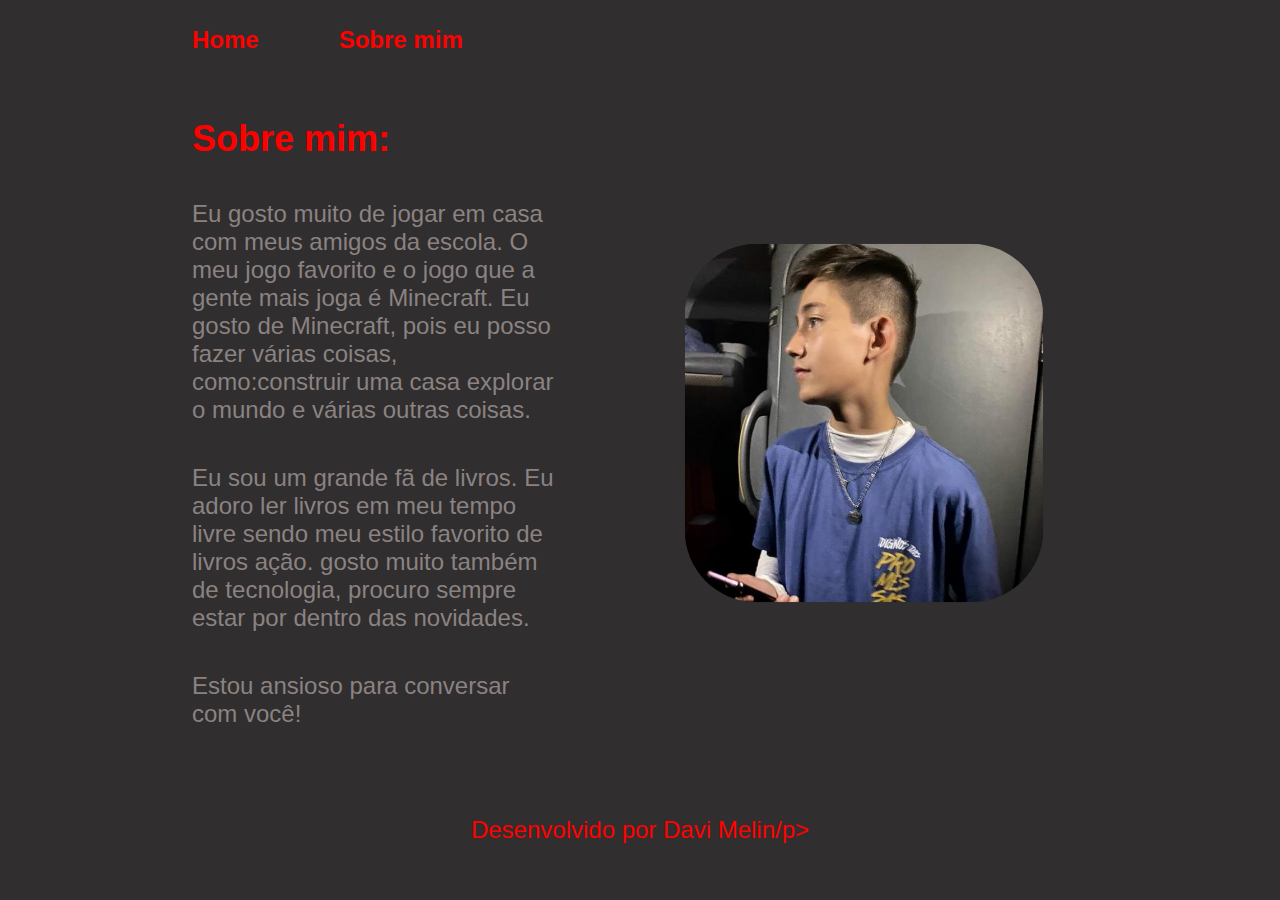
<file: sobre.html>
<!DOCTYPE html>
<html lang="pt-br">

<head>
    <meta charset="UTF-8">
    <meta http-equiv="X-UA-Compatible" content="IE=edge">
    <meta name="viewport" content="width=device-width, initial-scale=1.0">
    <title>Sobre mim</title>
    <link rel="stylesheet" href="./estilos/estilo.css">
</head>

<body>
    <header class="cabecalho">
        <nav class="cabecalho__menu">
            <a style="color: red;" class="cabecalho__menu__link" href="index.html">Home</a>
            <a style="color: red;" class="cabecalho__menu__link" href="sobre.html">Sobre mim</a>
        </nav>
    </header>

    <main class="apresentacao">
        <section class="apresentacao__conteudo">
            <h1 style="color: red;" class="apresentacao__conteudo__titulo">Sobre mim:</h1>
            <p style="color: rgb(139, 130, 130);" class="apresentacao__conteudo__texto">             
                Eu gosto muito de jogar em casa com meus amigos da escola. O meu jogo favorito e o jogo que a gente mais joga é Minecraft. Eu gosto de Minecraft, pois eu posso fazer várias coisas, como:construir uma casa explorar o mundo e várias outras coisas.
            </p>
            <p style="color: rgb(139, 130, 130);" class="apresentacao__conteudo__texto">             
                Eu sou um grande fã de livros. Eu adoro ler livros em meu tempo livre sendo meu estilo favorito de livros ação. gosto muito também de tecnologia, procuro sempre estar por dentro das novidades.
            </p>
            <p style="color: rgb(139, 130, 130);" class="apresentacao__conteudo__texto">             
                Estou ansioso para conversar com você!
            </p>
        </section>
        <img class="apresentacao__imagem" src="./arquivos/file.PNG" alt="Foto da Joana Santos programando">
    </main>

    <footer class="rodape">
        <p style="color: red;">Desenvolvido por Davi Melin/p>
    </footer>
</body>

</html>
</file>
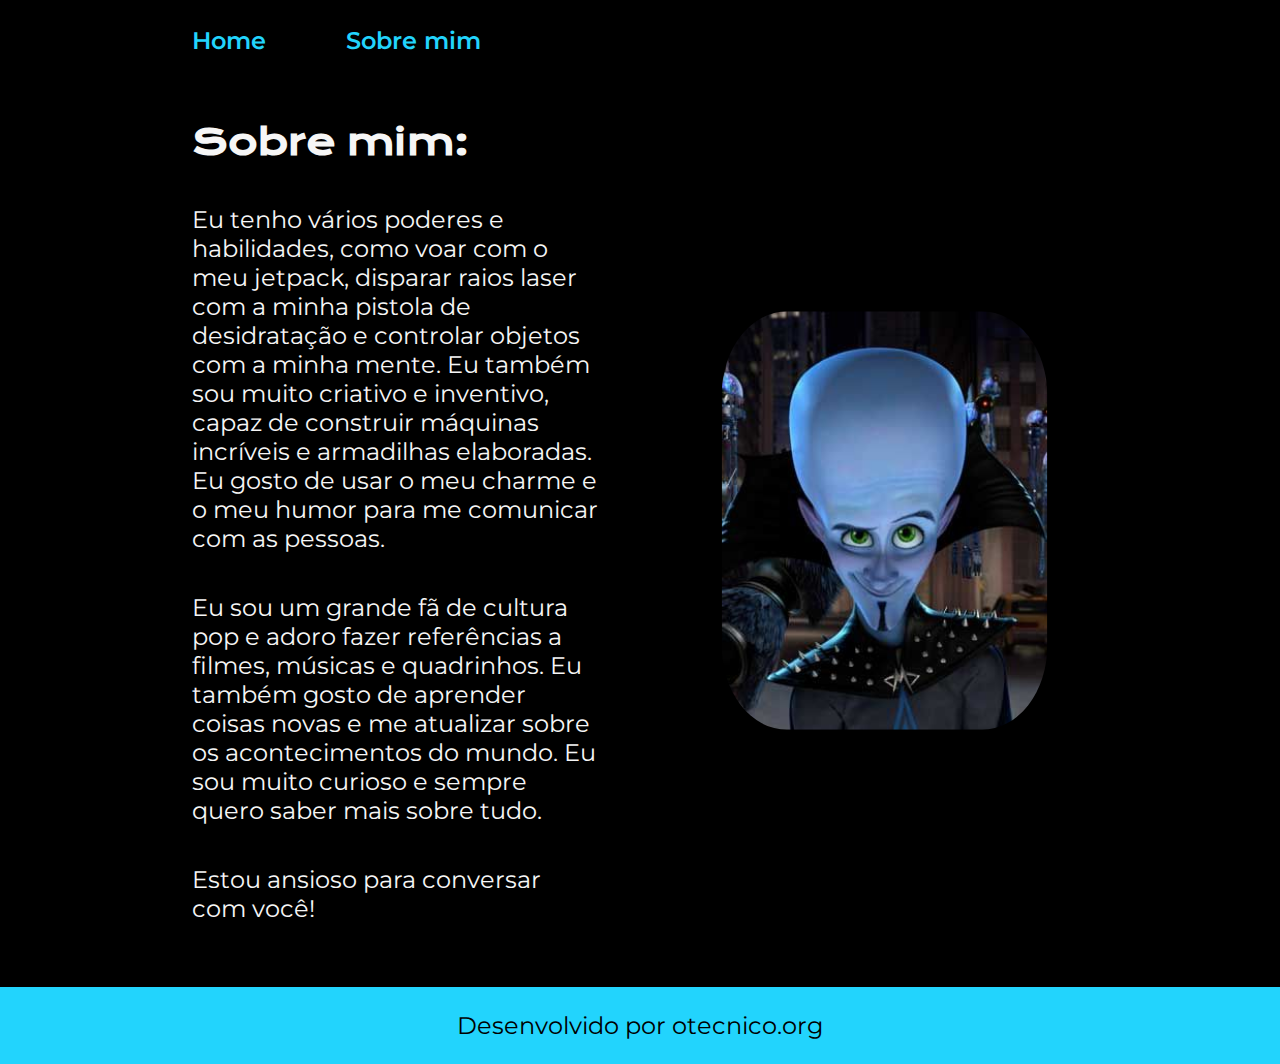
<file: meusite-main/sobre.html>
<!DOCTYPE html>
<html lang="pt-br">

<head>
    <meta charset="UTF-8">
    <meta http-equiv="X-UA-Compatible" content="IE=edge">
    <meta name="viewport" content="width=device-width, initial-scale=1.0">
    <title>Sobre mim</title>
    <link rel="stylesheet" href="./estilos/estilo.css">
</head>

<body>
    <header class="cabecalho">
        <nav class="cabecalho__menu">
            <a class="cabecalho__menu__link" href="index.html">Home</a>
            <a class="cabecalho__menu__link" href="sobre.html">Sobre mim</a>
        </nav>
    </header>

    <main class="apresentacao">
        <section class="apresentacao__conteudo">
            <h1 class="apresentacao__conteudo__titulo">Sobre mim:</h1>
            <p class="apresentacao__conteudo__texto">             
                Eu tenho vários poderes e habilidades, como voar com o meu jetpack, disparar raios laser com a minha 
                pistola de desidratação e controlar objetos com a minha mente. Eu também sou muito criativo e inventivo, 
                capaz de construir máquinas incríveis e armadilhas elaboradas. Eu gosto de usar o meu charme e o meu humor
                para me comunicar com as pessoas.
            </p>
            <p class="apresentacao__conteudo__texto">             
                Eu sou um grande fã de cultura pop e adoro fazer referências a filmes, músicas e quadrinhos. 
                Eu também gosto de aprender coisas novas e me atualizar sobre os acontecimentos do mundo. 
                Eu sou muito curioso e sempre quero saber mais sobre tudo.
            </p>
            <p class="apresentacao__conteudo__texto">             
                Estou ansioso para conversar com você!
            </p>
        </section>
        <img class="apresentacao__imagem" src="./arquivos/megamente.png" alt="Foto da Joana Santos programando">
    </main>

    <footer class="rodape">
        <p>Desenvolvido por otecnico.org</p>
    </footer>
</body>

</html>
</file>
<file: estilos/estilo.css>
@import url('https://fonts.googleapis.com/css2?family=Krona+One&family=Montserrat:wght@400;600&display=swap');

:root {
    --cor-primaria: #302e2e;
    --cor-secundaria: #F6F6F6;
    --cor-terciaria: #302e2e;
    --cor-hover: #ff0000;

    --fonte-primaria: 'britanic-bold', sans-serif;
    --fonte-secundaria: 'britanic-bold', sans-serif;
}
*{
    margin: 0;
    padding: 0;
}

body{
    box-sizing: border-box;
    background-color: var(--cor-primaria);
    color: var(--cor-secundaria);
}
.cabecalho{
    padding: 2% 0% 0% 15%;
}
.cabecalho__menu{
    display: flex;
    gap: 80px;
}
.cabecalho__menu__link{
    font-family: var(--fonte-secundaria);
    font-size: 1.5rem;
    font-weight: 600;
    color: var(--cor-terciaria);
    text-decoration: none;
}
.apresentacao{
    padding: 5% 15%;
    display: flex;
    align-items: center;
    justify-content: space-between;
    gap: 82px;
}
.apresentacao__conteudo{
    width: 50%;
    display: flex;
    flex-direction: column;
    gap: 40px;
}

.apresentacao__conteudo__titulo{
    font-size: 2.25rem;
    font-family: var(--fonte-primaria);
}
.titulo-destaque{
    color: var(--cor-terciaria);
}
.apresentacao__conteudo__texto{
    font-size: 1.5rem;
    font-family: var(--fonte-secundaria);
}

.apresentacao__links{
    display: flex;
    flex-direction: column;
    justify-content: space-between;
    align-items: center;
    gap: 32px;
}
.apresentacao__links__subtitulo{
    font-family: var(--fonte-primaria);
    font-weight: 400;
    font-size: 1.5rem;
}
.apresentacao__links__navegacao{
    display: flex;
    justify-content: center;
    gap: 16px;
    border: 2px solid var(--cor-terciaria);
    width: 60%;
    text-align: center;
    border-radius: 8px;
    font-size: 1.5rem;
    font-weight: 600;
    padding: 21.5px 0;
    text-decoration: none;
    color: var(--cor-secundaria);
    font-family: var(--fonte-secundaria);
}
.apresentacao__links__link:hover{
    background-color: var(--cor-hover);
}
.apresentacao__imagem{
    width: 50%;
    border-radius: 20%;
    transform: scale(0.8);
}
.rodape{
    color: var(--cor-primaria);
    background-color: var(--cor-terciaria);
    padding: 24px;
    text-align: center;
    font-family: var(--fonte-secundaria);
    font-size: 1.5rem;
    font-weight: 400;
}

@media (max-width: 1200px) {
    .cabecalho{
         padding: 10%;  
    }
    .cabecalho__menu{
        justify-content: center;
    }
    .apresentacao{
        flex-direction: column-reverse;
        padding: 5%;
    }
    .apresentacao__conteudo{
        width: auto;
    }
}
</file>
<file: meusite-main/estilos/estilo.css>
@import url('https://fonts.googleapis.com/css2?family=Krona+One&family=Montserrat:wght@400;600&display=swap');

:root {
    --cor-primaria: #000000;
    --cor-secundaria: #F6F6F6;
    --cor-terciaria: #22D4FD;
    --cor-hover: #272727;

    --fonte-primaria: 'Krona One', sans-serif;
    --fonte-secundaria: 'Montserrat', sans-serif;
}
*{
    margin: 0;
    padding: 0;
}

body{
    box-sizing: border-box;
    background-color: var(--cor-primaria);
    color: var(--cor-secundaria);
}
.cabecalho{
    padding: 2% 0% 0% 15%;
}
.cabecalho__menu{
    display: flex;
    gap: 80px;
}
.cabecalho__menu__link{
    font-family: var(--fonte-secundaria);
    font-size: 1.5rem;
    font-weight: 600;
    color: var(--cor-terciaria);
    text-decoration: none;
}
.apresentacao{
    padding: 5% 15%;
    display: flex;
    align-items: center;
    justify-content: space-between;
    gap: 82px;
}
.apresentacao__conteudo{
    width: 50%;
    display: flex;
    flex-direction: column;
    gap: 40px;
}

.apresentacao__conteudo__titulo{
    font-size: 2.25rem;
    font-family: var(--fonte-primaria);
}
.titulo-destaque{
    color: var(--cor-terciaria);
}
.apresentacao__conteudo__texto{
    font-size: 1.5rem;
    font-family: var(--fonte-secundaria);
}

.apresentacao__links{
    display: flex;
    flex-direction: column;
    justify-content: space-between;
    align-items: center;
    gap: 32px;
}
.apresentacao__links__subtitulo{
    font-family: var(--fonte-primaria);
    font-weight: 400;
    font-size: 1.5rem;
}
.apresentacao__links__navegacao{
    display: flex;
    justify-content: center;
    gap: 16px;
    border: 2px solid var(--cor-terciaria);
    width: 60%;
    text-align: center;
    border-radius: 8px;
    font-size: 1.5rem;
    font-weight: 600;
    padding: 21.5px 0;
    text-decoration: none;
    color: var(--cor-secundaria);
    font-family: var(--fonte-secundaria);
}
.apresentacao__links__link:hover{
    background-color: var(--cor-hover);
}
.apresentacao__imagem{
    width: 50%;
    border-radius: 20%;
    transform: scale(0.8);
}
.rodape{
    color: var(--cor-primaria);
    background-color: var(--cor-terciaria);
    padding: 24px;
    text-align: center;
    font-family: var(--fonte-secundaria);
    font-size: 1.5rem;
    font-weight: 400;
}

@media (max-width: 1200px) {
    .cabecalho{
         padding: 10%;  
    }
    .cabecalho__menu{
        justify-content: center;
    }
    .apresentacao{
        flex-direction: column-reverse;
        padding: 5%;
    }
    .apresentacao__conteudo{
        width: auto;
    }
}
</file>
